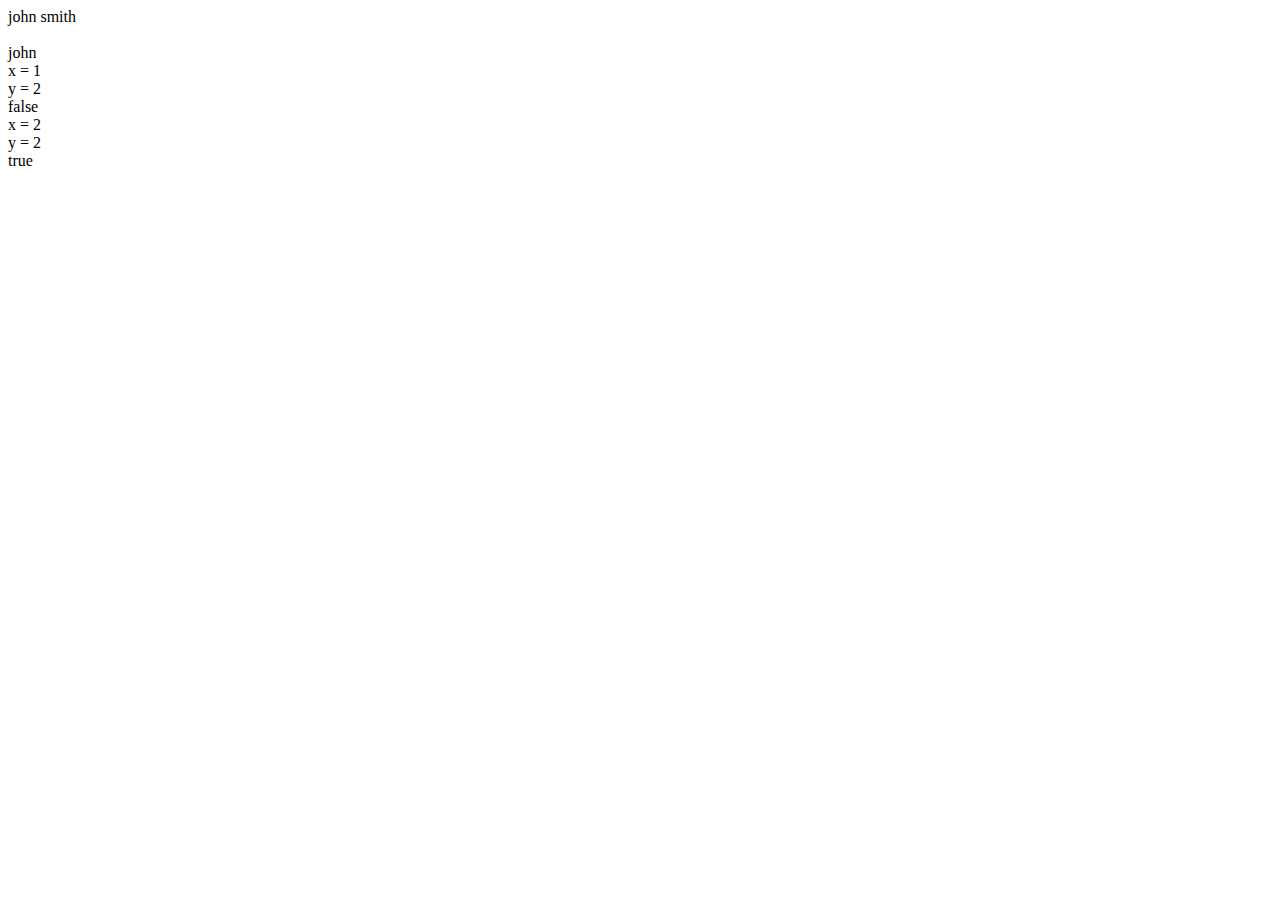
<file: index.html>
<!DOCTYPE html>
<html lang="ja">
<head>
    <meta charset="UTF-8">
    <title>Hello World!</title>
    <script type="text/javascript">
        
        var first = "john";
        
        function first_name() {
            var second = "smith";
            document.write(first + " " + second + "<br>");
            document.write("<br>");
        }
        
        first_name();
        
        //firstはグローバル変数なので、表示される。
        document.write(first);
        document.write("<br>");
        //secondはローカル変数なので、表示されない。
        // document.write("<br>" + second);
        
        var x = 1;
        var y = 2;

        document.write("x = " + x);
        document.write("<br>");

        document.write("y = " + y);
        document.write("<br>");


        document.write(x === y);
        document.write("<br>");

        x += 1;
        
        document.write("x = " + x);
        document.write("<br>");
        document.write("y = " + y);
        document.write("<br>");

        document.write(x === y);
        document.write("<br>");        
    </script>
</head>
<body>
    
</body>
</html>
</file>
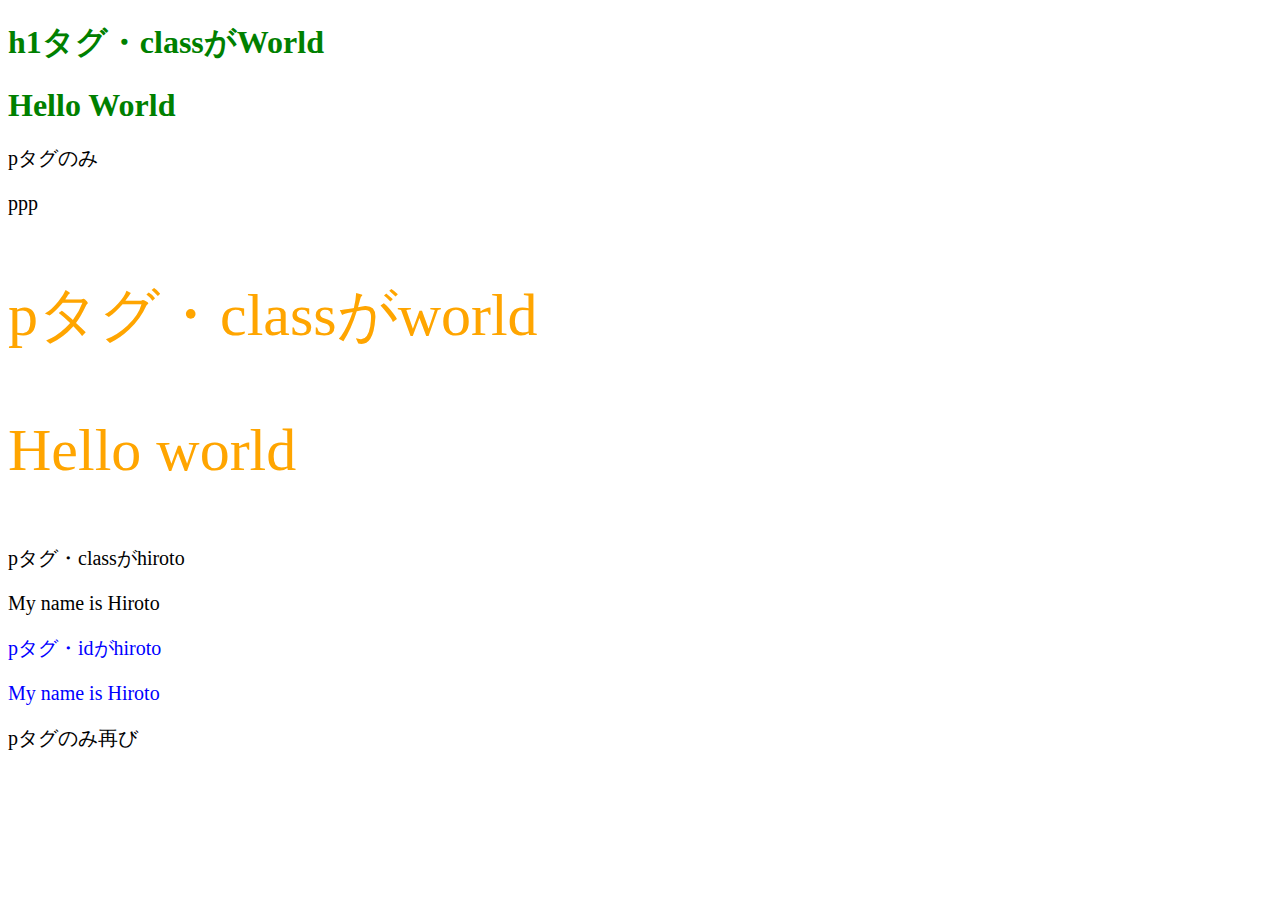
<file: html_css/index.html>
<!DOCTYPE html>
<html lang="ja">
<head>
    <meta charset="UTF-8">
    <title>Homepage</title>
    <link rel="stylesheet" type="text/css" href="style.css">
</head>
<body>
    <h1 class="world">h1タグ・classがWorld</h1>
    <h1 class="world">Hello World</h1>
    <p>pタグのみ</p>
    <p>ppp</p>
    <p class="world">pタグ・classがworld</p>
    <p class="world">Hello world</p>
    <p class="hiroto">pタグ・classがhiroto</p>
    <p class="hiroto">My name is Hiroto</p>
    <p id="hiroto">pタグ・idがhiroto</p>
    <p id="hiroto">My name is Hiroto</p>
    <p>pタグのみ再び</p>

    
</body>
</html>
</file>
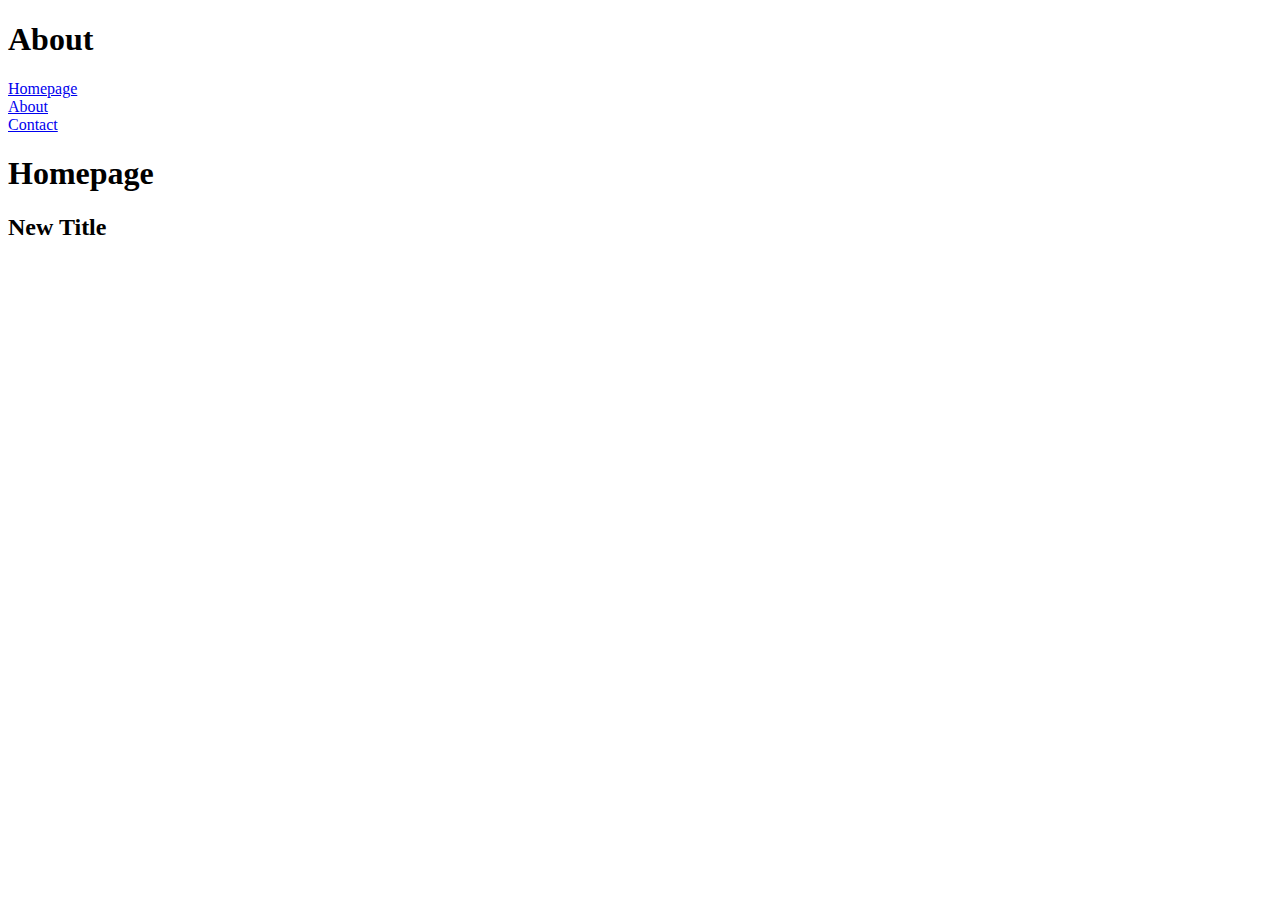
<file: about.html>
<!DOCTYPE html>
<html lang="ja">
<head>
    <meta charset="UTF-8">
    <title>About</title>
    <link rel="stylesheet" type="text/css" href="style.css">
</head>
<body>
    <h1>About</h1>

    <a href="index.html">Homepage</a><br>
    <a href="about.html">About</a><br>
    <a href="contact.html">Contact</a><br>

    <h1>Homepage</h1>
    
    <h2>New Title</h2>

</body>
</html>
</file>
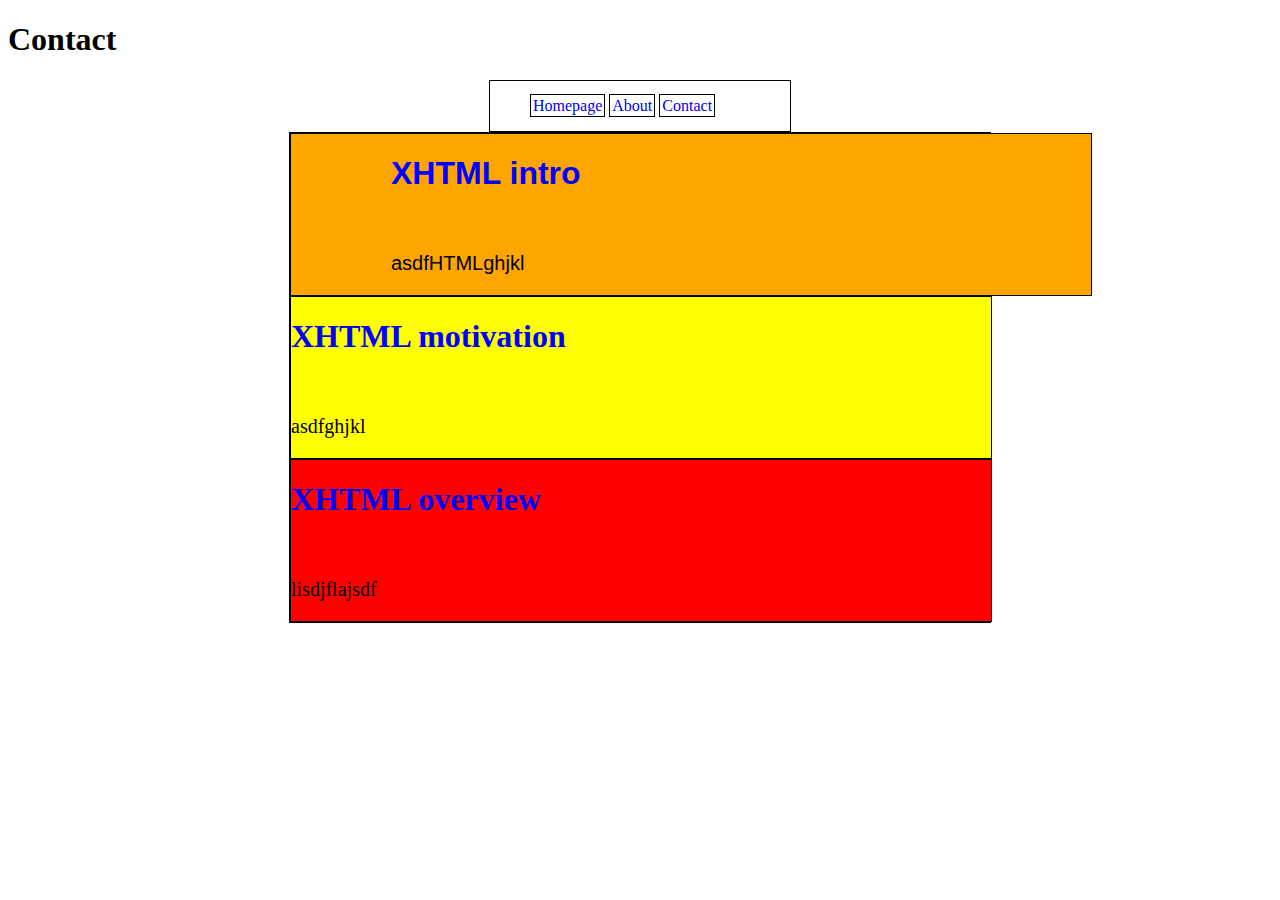
<file: contact.html>
<!DOCTYPE html>
<html lang="ja">
<head>
    <meta charset="UTF-8">
    <title>Contact</title>
    <link rel="stylesheet" type="text/css" href="style.css">
</head>
<body>
    <h1>Contact</h1>

    <div id="nav">
        <ul>
            <li><a href="index.html">Homepage</a></li>
            <li><a href="about.html">About</a></li>
            <li><a href="contact.html">Contact</a></li>        
        </ul>
    </div>
    
    <div id="Container">
    
    <div id="Intro">
        <h1>XHTML intro</h1>
        <br>
        <p>asdfHTMLghjkl</p>        
    </div>

    <div id="Motivation">
        <h1>XHTML motivation</h1>
        <br>    
        <p>asdfghjkl</p>        
    </div>
    
    <div id="Overview">
        <h1>XHTML overview</h1>
        <br>
        <p>lisdjflajsdf</p>        
    </div>
    
    </div>
    
</body>
</html>
</file>
<file: html_css/style.css>
#nav {
    border: 1px solid black;
    height: 50px;
    width: 300px;
    background: white;
    margin: 0px auto;
}

#nav ul {
    list-style-type: none;
}

#nav ul li {
    border: 1px solid black;
    width: 70px;
    display: inline;
    padding: 2px;
}

#nav ul li a:link {
    text-decoration: none;
}

#nav ul li a:visited {
    text-decoration: none;
    color: blue;
}

#nav ul li a:hover {
    text-decoration: none;
    font-weight: bold;
}

#nav ul li a:active {
    text-decoration: none;
    color: red;
}

#Container {
    border: 1px solid black;
    width: 700px;
    height: auto;
    position: relative;
    /*marginの値を変えることで要素の上下範囲の余白を変えられる。*/
    margin: 0px auto;
}

#Intro {
    /*フォントをサポートしていない場合もあるので、複数のフォントを指定しておく。*/
    font-family: Arial, Helvetica, Times New Roman;
    /*パラグラフの行間の高さ*/
    /*pxだけではなく、*emやptもある。*/
    /*テキストの揃え*/
    /*text-align: right;*/
    border: 1px solid black;
    color: blue;
    width: 100%;
    height: auto;
    background-color: orange;
    /*absoluteは他のdivを気にしないので注意*/
    /*position: absolute;*/
    /*fixedはページのヘッダーなど固定したいときに使用する。*/
    /*position: fixed;*/
    /*マージン：セクションとセクションの間の余白*/
    /*margin: 20px;*/
    /*パディング：各セクションのまわりの余白*/
    padding-left: 100px ;
}

#Motivation {
    border: 1px solid black;
    color: blue;
    width: 100%;
    height: auto;
    background-color: yellow;
}

#Overview {
    font-family: Times New Roman;
    border: 1px solid black;
    color: blue;
    width: 100%;
    height: auto;
    background-color: red;
}

p {
    color: black;
    font-size: 20px;
}

p.world {
    color: orange;
    font-size: 60px;
}

#hiroto {
    color: blue;
    font-size: 20px;
}

.world {
    color: green;
}
</file>
<file: style.css>
#nav {
    border: 1px solid black;
    height: 50px;
    width: 300px;
    background: white;
    margin: 0px auto;
}

#nav ul {
    list-style-type: none;
}

#nav ul li {
    border: 1px solid black;
    width: 70px;
    display: inline;
    padding: 2px;
}

#nav ul li a:link {
    text-decoration: none;
}

#nav ul li a:visited {
    text-decoration: none;
    color: blue;
}

#nav ul li a:hover {
    text-decoration: none;
    font-weight: bold;
}

#nav ul li a:active {
    text-decoration: none;
    color: red;
}

#Container {
    border: 1px solid black;
    width: 700px;
    height: auto;
    position: relative;
    /*marginの値を変えることで要素の上下範囲の余白を変えられる。*/
    margin: 0px auto;
}

#Intro {
    /*フォントをサポートしていない場合もあるので、複数のフォントを指定しておく。*/
    font-family: Arial, Helvetica, Times New Roman;
    /*パラグラフの行間の高さ*/
    /*pxだけではなく、*emやptもある。*/
    /*テキストの揃え*/
    /*text-align: right;*/
    border: 1px solid black;
    color: blue;
    width: 100%;
    height: auto;
    background-color: orange;
    /*absoluteは他のdivを気にしないので注意*/
    /*position: absolute;*/
    /*fixedはページのヘッダーなど固定したいときに使用する。*/
    /*position: fixed;*/
    /*マージン：セクションとセクションの間の余白*/
    /*margin: 20px;*/
    /*パディング：各セクションのまわりの余白*/
    padding-left: 100px ;
}

#Motivation {
    border: 1px solid black;
    color: blue;
    width: 100%;
    height: auto;
    background-color: yellow;
}

#Overview {
    font-family: Times New Roman;
    border: 1px solid black;
    color: blue;
    width: 100%;
    height: auto;
    background-color: red;
}

p {
    color: black;
    font-size: 20px;
}

p.world {
    color: orange;
    font-size: 60px;
}

#hiroto {
    color: blue;
    font-size: 20px;
}

.world {
    color: green;
}
</file>
